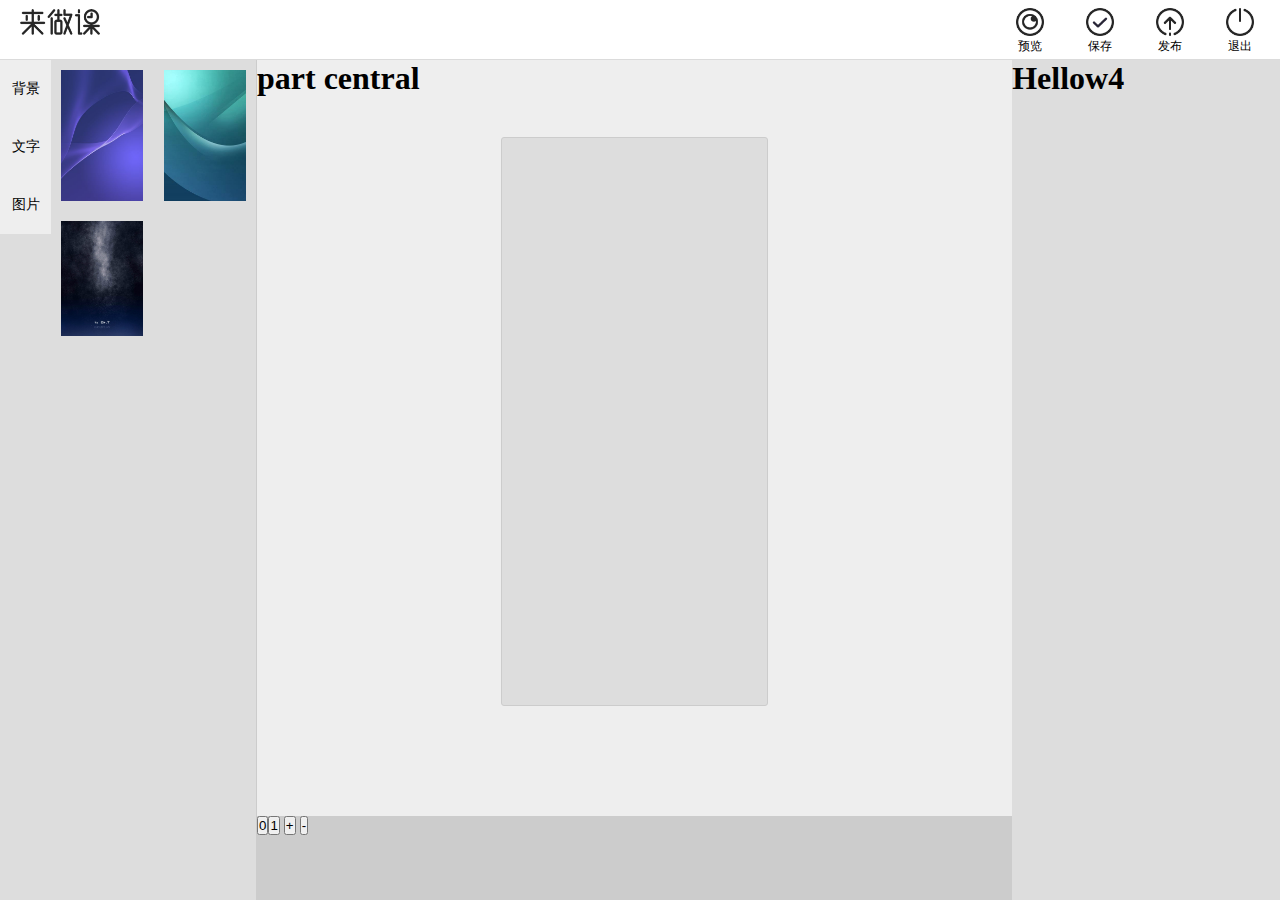
<file: jt-demo/index.html>
<!DOCTYPE html>
<html>
<head>
    <meta charset="utf-8" />
    <meta name="viewport" content="width=device-width,initial-scale=1.0,maximum-scale=1.0,user-scalable=0">
    <link rel="stylesheet" href="css/style.css" />
    <script src="lib/angular.min.js"></script>
    <script src="js/common.js"></script>
</head>
<body ng-app="indexApp">
    <div class="topbox" ng-controller="topCont">
        <div class="leftNav">
            <img src="images/logo.png" alt="">
        </div>
        <div class="rightNav">
            <ul>
                <li ng-click="preview()">
                    <p><img src="images/yulan.png" alt=""></p>
                    <span>预览</span>
                </li>
                <li ng-click="save()">
                    <p><img src="images/baoc.png" alt=""></p>
                    <span>保存</span>
                </li>
                <li ng-click="issue()">
                    <p><img src="images/shangc.png" alt=""></p>
                    <span>发布</span>
                </li>
                <li ng-click="exit()">
                    <p><img src="images/tuichu.png" alt=""></p>
                    <span>退出</span>
                </li>
            </ul>
        </div>
    </div>
    <div class="contentBox">
        <left-panel class="leftbox"></left-panel>
        <central-panel class="centerbox"></central-panel>
        <bottom-panel class="bottombox"></bottom-panel>
        <right-panel class="rightbox"></right-panel>
    </div>
</body>
</html>
</file>
<file: jt-demo/css/style.css>
*{
    margin: 0;
    padding:0;
}
html,body{
    height:100%;
    width: 100%;
}

ul,li,ol{
    list-style: none;
}
.topbox{
    height:59px;
    border-bottom: 1px solid #dbdbdb;
}
.topbox .leftNav{
    float: left;
    width:80px;
    margin:0 20px;
    line-height: 60px;
}
.topbox .leftNav img{
    width:100%;
}
.topbox .rightNav{
    float: right;
}
.topbox .rightNav ul li{
    float: left;
    text-align: center;
    width: 60px;
    padding-top: 8px;
    margin-right: 10px;
}
.topbox .rightNav ul li:hover{
    cursor: pointer;
}
.topbox .rightNav ul li p{
    height: 28px;
    width:28px;
    margin:0 auto;
}
.topbox .rightNav ul li p img{
    height:100%;
    width: 100%;
}
.topbox .rightNav ul li span{
    font-size: 12px;
}
.contentBox{
    height: calc(100% - 60px);
    overflow: hidden;
    width:100%;
}
.leftbox{
    display: block;
    width: 20%;
    height:100%;
    border-right: 1px solid #cccccc;
    float: left;
}
.leftbox .leftnav{
    width:20%;
    float: left;
    background-color: #eeeeee;
}
.leftbox h1 {
    padding:20px 0;
    font-size:14px;
    font-weight: normal;
    text-align: center;
}
.leftbox div {
    overflow: hidden;
}
.leftbox div ul li img{
    width:40%;
    margin: 10px 5%;
    float: left;
}
.centerbox{
    width: 59%;
    height:90%;
    float: left;
    background-color: #eeeeee;
    position: relative;
}
.bottombox{
    height:10%;
    width:59%;
    float: left;
    background-color: #cccccc;
}
.rightbox{
    display: block;
    height:100%;
    background-color: #dddddd;
}
.center-c{
    width:35%;
    height:75%;
    background-color: #dddddd;
    border:1px solid #cccccc;
    border-radius: 3px;
    position: relative;
    margin: auto;
    background-size: 100% 100%;
    margin-top: 40px;
    overflow: hidden;
}
.center-c img{
    width:80%;
    position: absolute;
}
</file>
